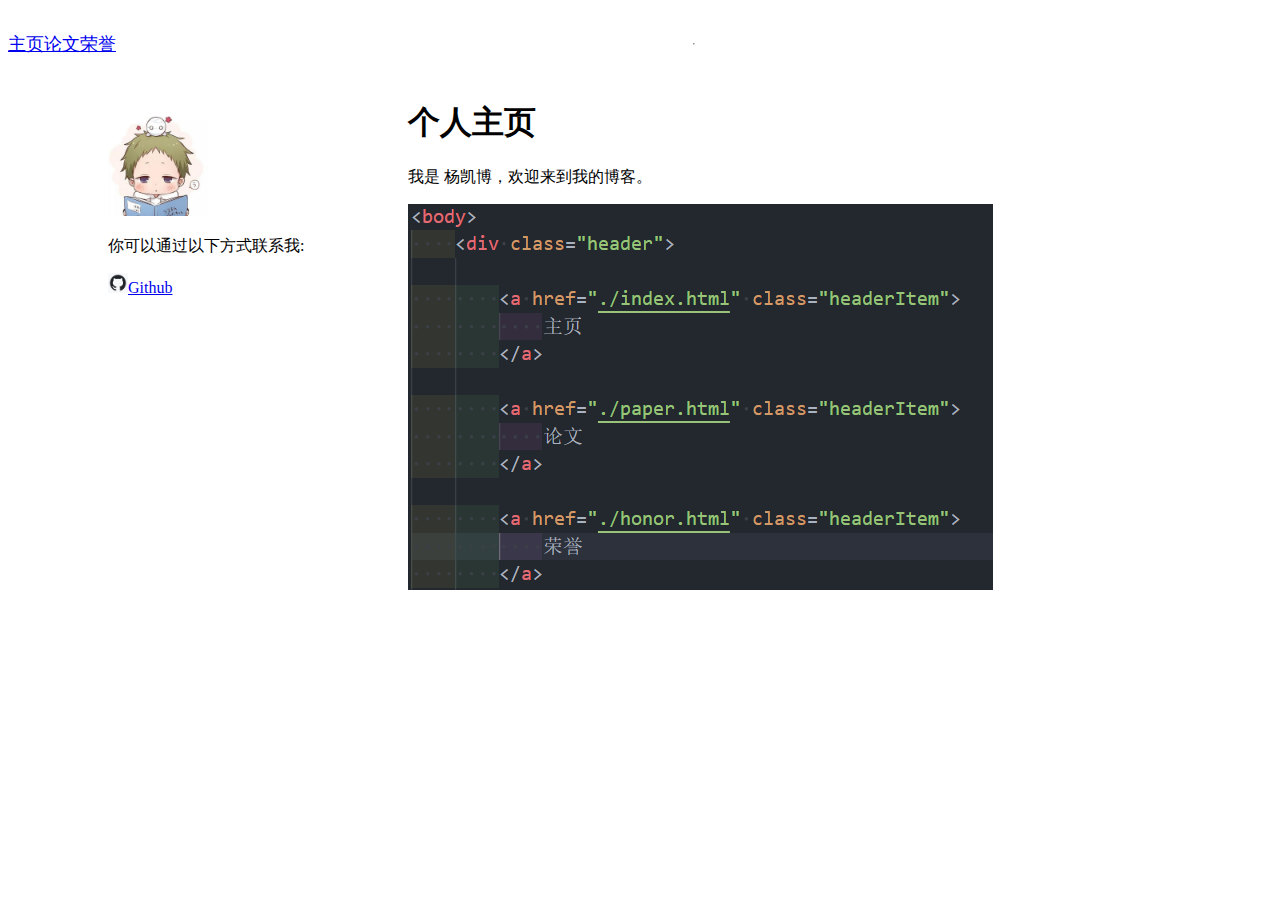
<file: index.html>
<!doctype html>
<html>

<head>
    <title>Welcome to My Site</title>
    <meta charset="utf-8">
    <meta http-equiv="refresh" content="30">
    <meta name="author" content="YangKaibo">
    <meta name="description" content="杨凯博的个人主页">

    <link rel="icon" href="./images/base/图标.ico" type="image/x-icon">

    <!-- <style type="text/css" class="headerItem">
        .headerItem a {
            text-decoration: none;
            color: rgba(14, 14, 14, 0.734);
        }
    </style> -->
    <link rel="stylesheet" type="text/css" href="./css/header.css">
</head>

<body>
    <!-- CSS -->
    <div class="header">
        <a href="./index.html">主页</a>
        <a href="./paper.html">论文</a>
        <a href="./honor.html">荣誉</a>
        <hr />
    </div>

    <!-- 左边增加白边，可以使用CSS优化 -->
    <div style="height:400px;width:100px;float:left;"><br></div>

    <!-- CSS -->
    <div class="person_info" style="height:400px;width:300px;float:left;">
        <br><br>
        <img src="./images/base/头像.jpg" alt="显示失败" width="100" height="100" />
        <p>你可以通过以下方式联系我:<br></p>
        <p><a href="https://github.com/Kaibo-Yang" target="_blank"><img src="./images/base/Github.png" alt="显示失败"
                    width="20" height="20" />Github</a></p>
    </div>

    <div class="stackedit__html" style="height:400px;width:300px;float:left;">
        <h1>个人主页</h1>
        <p>我是 杨凯博，欢迎来到我的博客。</p>
        <img src="./images/testimg.png" alt="显示失败" />
    </div>


</body>

</html>
</file>
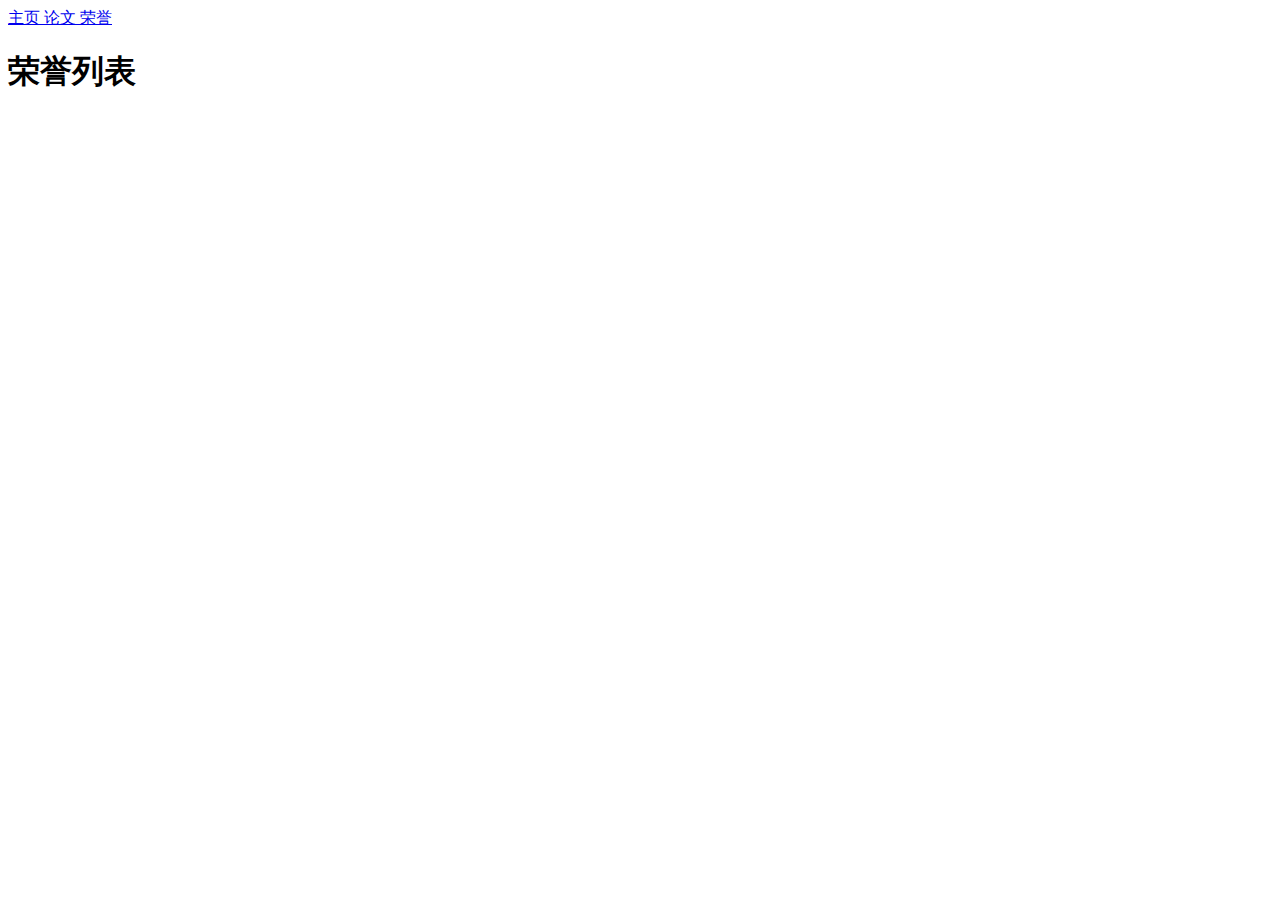
<file: honor.html>
<!doctype html>
<html>

<head>
    <meta charset="utf-8">
    <title>My Honor</title>
</head>

<body>
    <div class="stackedit__html">
        <div class="header">
    
    <a href="./index.html" class="headerItem">
        主页
    </a>
    
    <a href="./paper.html" class="headerItem">
        论文
    </a>
    
    <a href="./honor.html" class="headerItem">
        荣誉
    </a>
    
</div>
        <!-- <h1>My Honor</h1> -->
        <div class="bloginfo">
            <p class="info"> <a href=""></a></p>
        </div>

        <h1>荣誉列表</h1>


    </div>
</body>

</html>
</file>
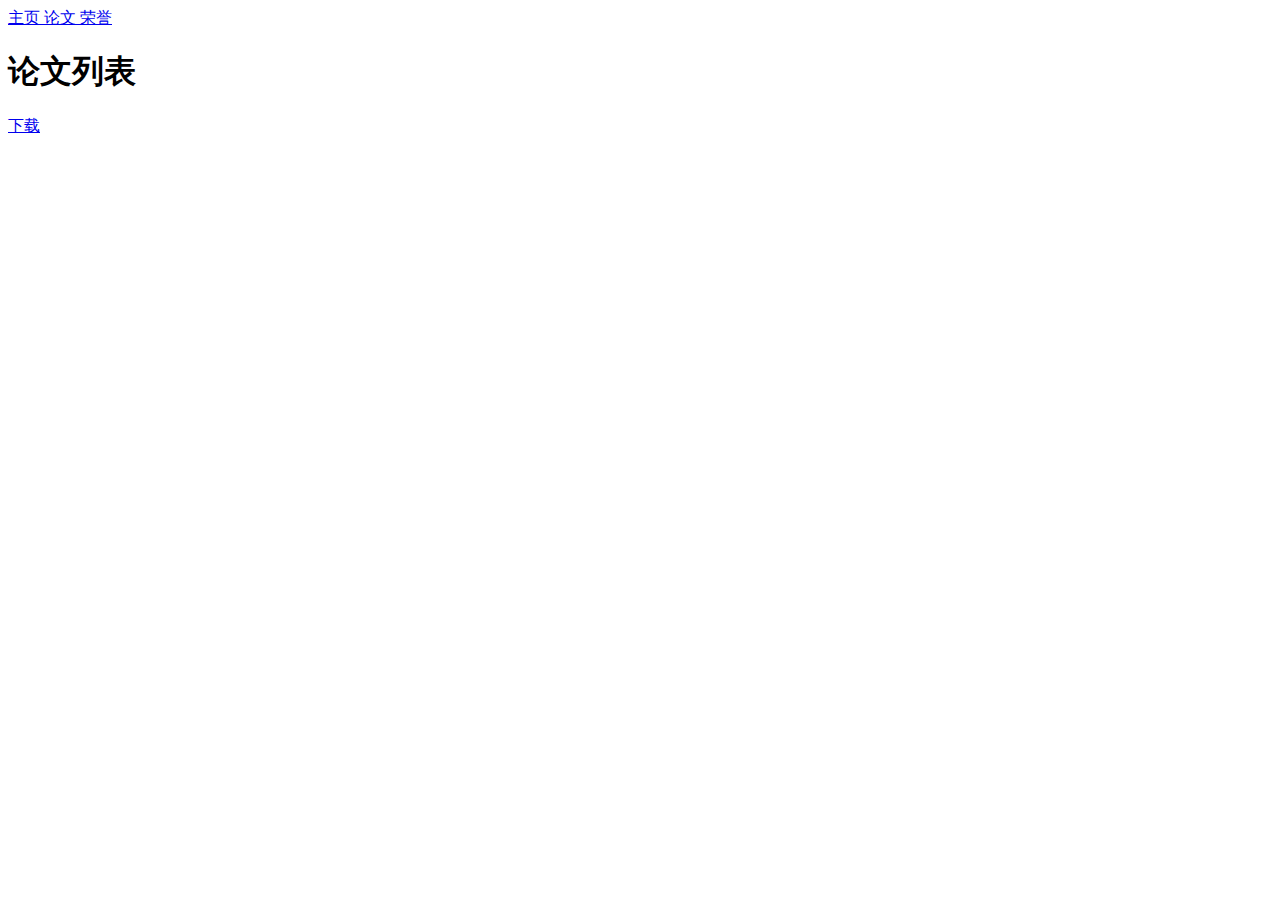
<file: paper.html>
<!doctype html>
<html>

<head>
    <meta charset="utf-8">
    <title>My Paper</title>
</head>

<body>
    <div class="stackedit__html">
        <div class="header">

            <a href="./index.html" class="headerItem">
                主页
            </a>

            <a href="./paper.html" class="headerItem">
                论文
            </a>

            <a href="./honor.html" class="headerItem">
                荣誉
            </a>

        </div>
        <!-- <h1>My Paper</h1> -->
        <div class="bloginfo">
            <p class="info"> <a href=""></a></p>
        </div>

        <h1>论文列表</h1>

        <a href="./README.md" download="README.md">下载</a>


    </div>
</body>

</html>
</file>
<file: css/header.css>
.header {
    border: 0px solid black;
    display: flex;
    justify-content: left;
    align-items: center;
    height: 8vh;
    font-size: 18px;
}

.header ul {
    position: relative;
    display: flex;
    color: rgba(42, 42, 42, 0.8);
}

.header ul li {
    list-style: none;
    width: 80px;
    line-height: 20px;
    text-align: center;
}

.header ul li a {
    text-decoration: none;
    color: rgba(47, 79, 79, 0.7);
}
</file>
